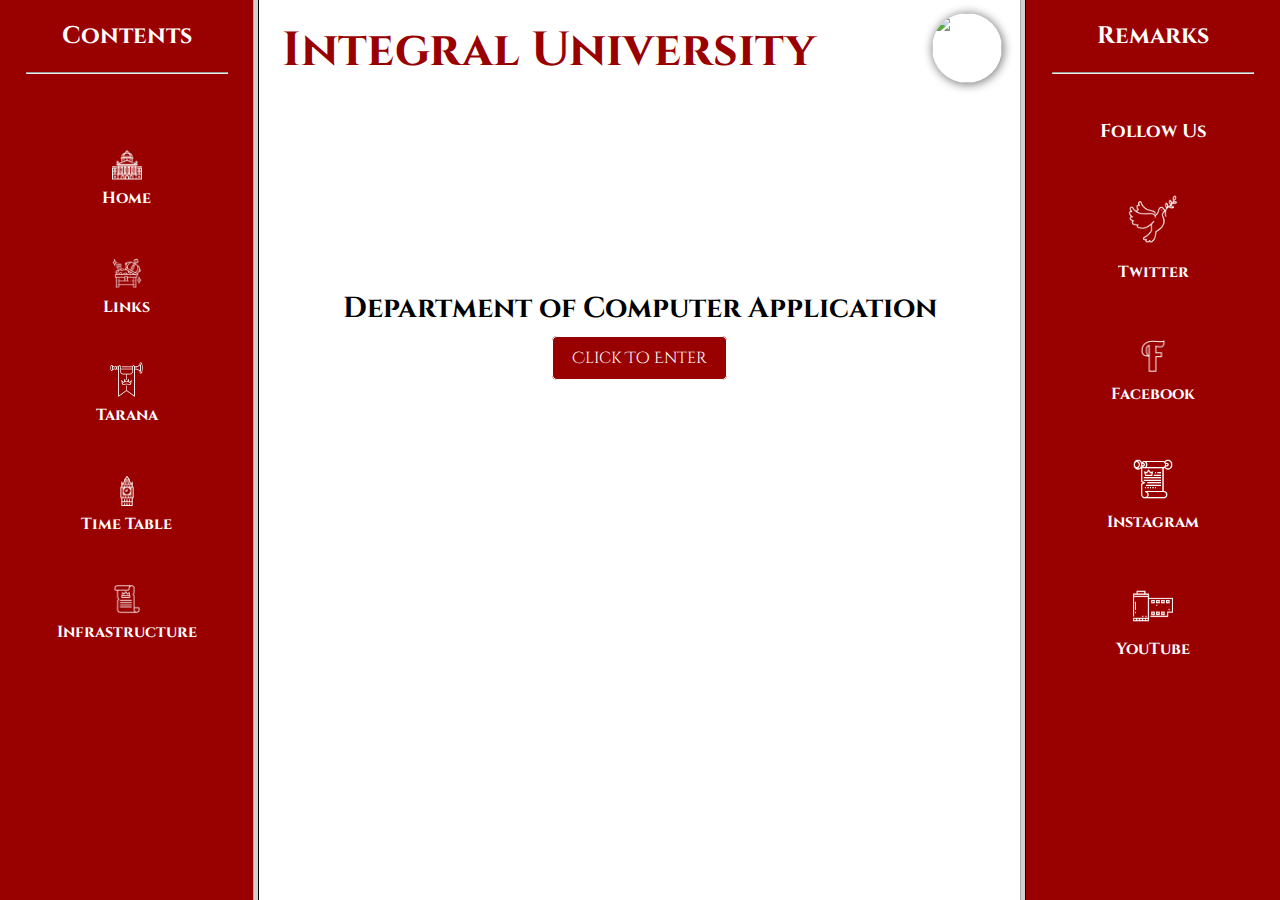
<file: index.html>
<!-- Index page of the website -->
<!DOCTYPE html>
<html lang="en" dir="ltr">
  <head>
    <meta charset="utf-8">
    <title>Project</title>
  </head>
  <frameset cols = "20%,60%,20%">
    <frame src="f.html" name="frame1"/>
    <frame src="main.html" name="frame2"/>
    <frame src="c.html"/>
    <noframes>
       <body>Your browser does not support frames.</body>
    </noframes>
 </frameset>
</html>
</file>
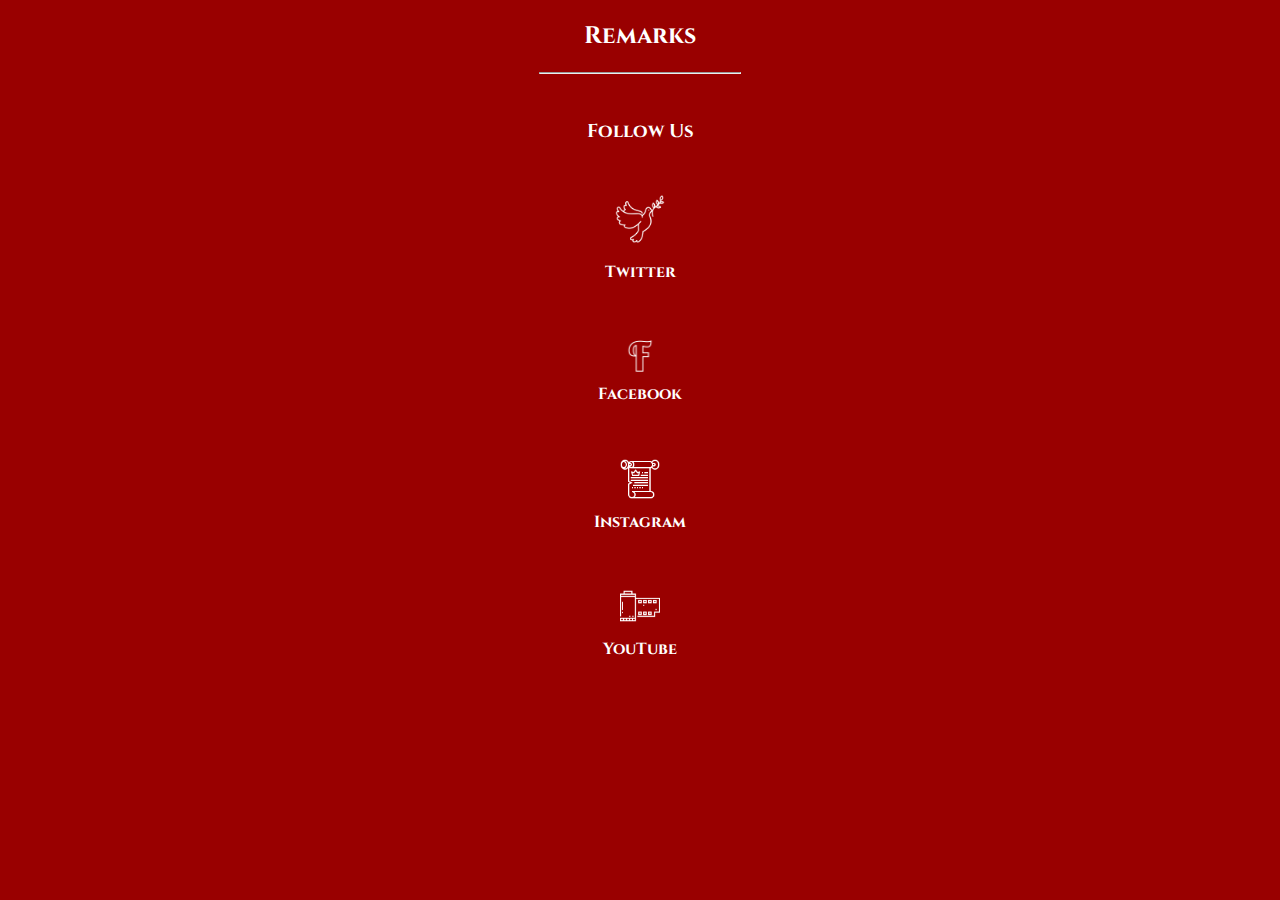
<file: c.html>
<!DOCTYPE html>
<html lang="en" dir="ltr">

<head>
  <meta charset="utf-8">
  <link rel="preconnect" href="https://fonts.googleapis.com">
  <link rel="preconnect" href="https://fonts.gstatic.com" crossorigin>
  <link href="https://fonts.googleapis.com/css2?family=Cinzel&display=swap" rel="stylesheet">
  <link rel="stylesheet" href="css/stale.css">
  <title></title>
</head>

<body>
  <h2 id="head">Remarks</h2>
  <hr class="length1">
  <br>
  <h3 id="head">Follow Us</h3>

  <div class="all">
    <a href="https://twitter.com/IntegralUnilko" class="redirect" target="_blank">
      <img class="ima" src="assets/dove.png" width="50" height="50">
      <h4>Twitter</h4>
    </a>
    <br>
    <a href="https://www.facebook.com/integralunilko/" class="redirect" target="_blank">
      <img class="ima2" src="assets/letter-f.png" width="60" height="60">
      <h4>Facebook</h4>
    </a>
    <br>
    <a href="https://www.instagram.com/integralunilko_official/?igshid=e8ra2o9tnrfc" class="redirect" target="_blank">
      <img class="ima3" src="assets/royal.png" width="40" height="40">
      <h4>Instagram</h4>
      </h4>
    </a>
    <br>
    <a href="https://www.youtube.com/channel/UCjCK9tsNN_vEY3XW2C8L7Dw?app=desktop" class="redirect" target="_blank">
      <img class="ima3" src="assets/photo-film.png" width="40" height="40">
      <h4>YouTube</h4>
    </a>
    <br>
  </div>

</body>

</html>
</file>
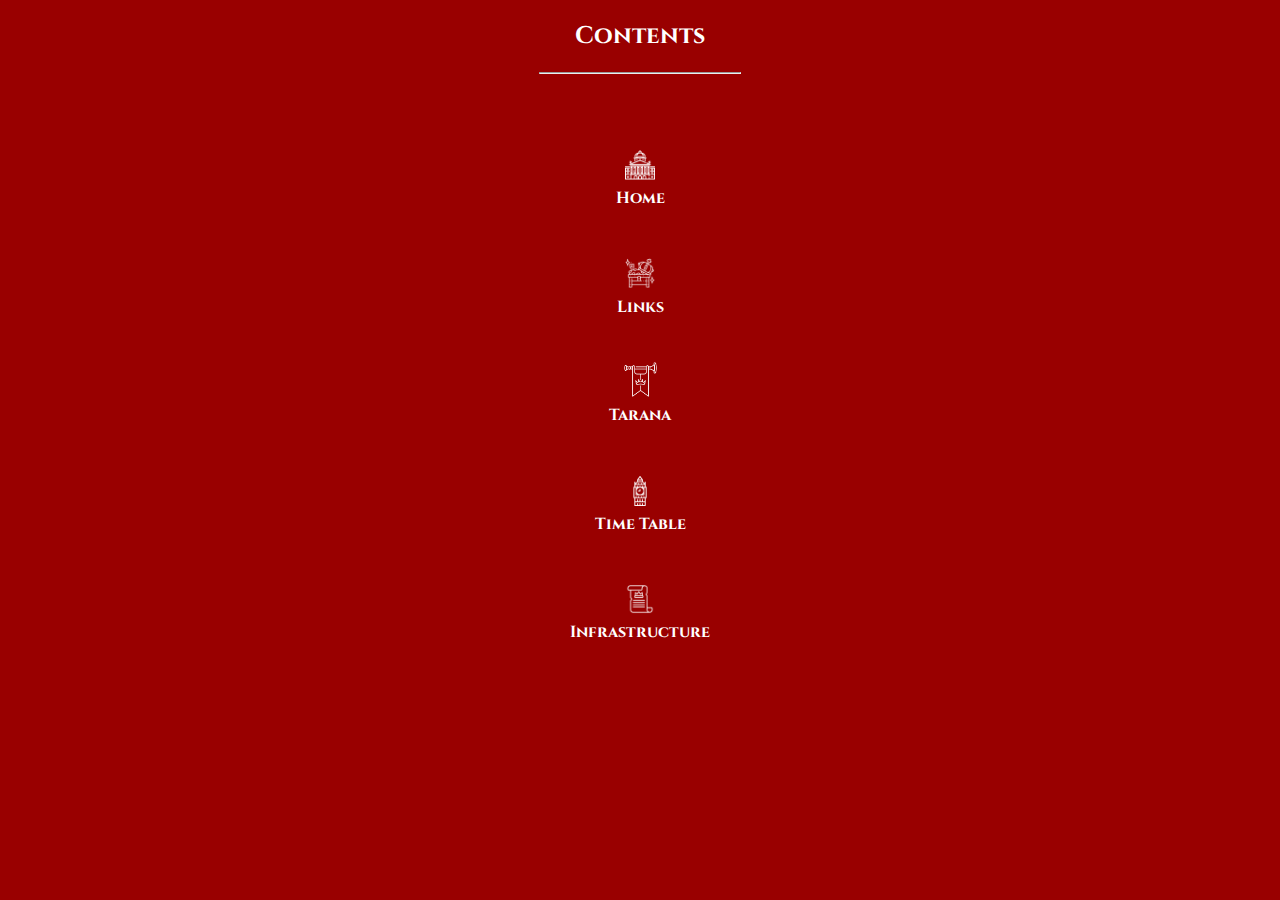
<file: f.html>
<!DOCTYPE html>
<html lang="en" dir="ltr">

<head>
  <meta charset="utf-8">
  <link rel="preconnect" href="https://fonts.googleapis.com">
  <link rel="preconnect" href="https://fonts.gstatic.com" crossorigin>
  <link href="https://fonts.googleapis.com/css2?family=Cinzel&display=swap" rel="stylesheet">
  <link href="https://cdnjs.cloudflare.com/ajax/libs/font-awesome/6.2.0/css/all.min.css">
  <link rel="stylesheet" href="css/stole.css">
  <title>Contents</title>
</head>

<body>
  <h2 id="content">Contents</h2>
  <hr>
  <div class="pages">
    <a href="main.html" class="click" target="frame2">
      <img class="icons" src="assets/federal-palace-of-switzerland (1).png" width="30" height="30">
      <h4>Home</h4>
    </a>

    <br>
    <a href="links.html" class="click" target="frame2">
      <img class="icons" src="assets/treasure-chest.png" width="30" height="30">
      <h4>Links</h4>
    </a>

    <br>
    <a href="tarana.html" class="click" target="frame2">
      <img class="icons" src="assets/trumpet.png" width="35" height="35">
      <h4>Tarana</h4>
    </a>

    <br>
    <a href="time.html" class="click" target="frame2">
      <img class="icons" src="assets/big-ben.png" width="30" height="30">
      <h4>Time Table</h4>
    </a>

    <br>
    <a href="infrastructure.html" class="click" target="frame2">
      <img class="icons" src="assets/decree.png" width="30" height="30">
      <h4>Infrastructure</h4>
    </a>

  </div>
</body>

</html>
</file>
<file: css/stale.css>
body {
  background-color: #990000;
}

#head {
  font-family: 'Cinzel', serif;
  color: white;
  text-align: center;
}

.all {
  margin-top:  50px;
  text-align: center;
  font-family: 'Cinzel', serif;
}

.redirect {
  text-decoration: none;
  color: white;
}

.length1 {
  width: 200px;
}

.ima {
  margin-bottom: -10px;
}

.ima2 {
  margin-bottom: -30px;
}

.ima3 {
  margin-top: 10px;
  margin-bottom: -15px;
}
</file>
<file: css/stole.css>
body {
  background-color: #990000;
  text-align: center;
}

hr {
  width: 200px;
}

#content {
  font-family: 'Cinzel', serif;
  color: white;
  text-align: center;
  margin-top: 20px;
}

.pages {
  margin-top:  70px;
  text-align: center;
   font-family: 'Cinzel', serif;
}

.icons {
  margin-bottom: -20px;
}

.click {
  text-decoration: none;
  color: white;
}
</file>
